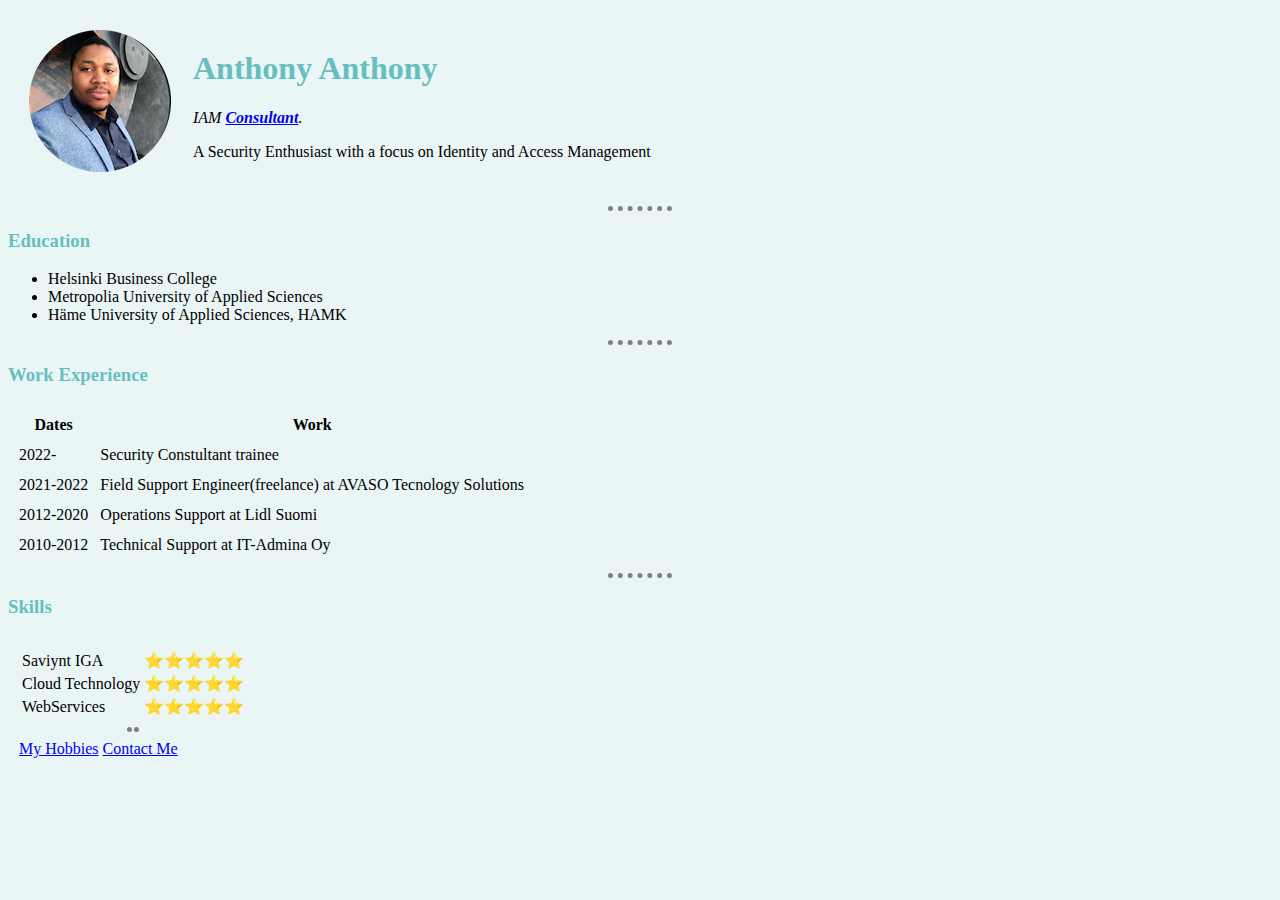
<file: index.html>
<!DOCTYPE html>
<html lang="en" dir="ltr">

<head>
  <meta charset="utf-8">
  <title>Anthony's Personal Site</title>
  <link rel="stylesheet" href="css/styles.css">

</head>

<body>
  <table cellspacing="20">
    <tr>
      <td><img src="images/anthony.png" alt="Anthony profile picture"></td>
      <td><h1> Anthony Anthony</h1>
      <p><em>IAM <strong><a href="https://www.linkedin.com/in/anthony-anthony/">Consultant</a></strong>.</em></p>
      <P>A Security Enthusiast with a focus on Identity and Access Management</P></td>
    </tr>
  </table>

  <hr>
  <h3>Education</h3>
  <ul>

    <li>Helsinki Business College</li>
    <li>Metropolia University of Applied Sciences</li>
    <li>Häme University of Applied Sciences, HAMK</li>
  </ul>
  <hr>
  <h3>Work Experience</h3>
  <table cellspacing="10">
    <thread>
      <tr>
        <th>Dates</th>
        <th>Work</th>
      </tr>
    </thread>
    <tbody>

      <tr>
        <td>2022-</td>
        <td>Security Constultant trainee</td>
      </tr>

      <tr>
        <td>2021-2022</td>
        <td>Field Support Engineer(freelance) at AVASO Tecnology Solutions</td>
      </tr>

      <tr>
        <td>2012-2020</td>
        <td>Operations Support at Lidl Suomi</td>
      </tr>


      <tr>
        <td>2010-2012</td>
        <td>Technical Support at IT-Admina Oy</td>
      </tr>

    </tbody>
    </table>

    <hr>
      <h3>Skills</h3>

      <table cellspacing="10">
        <tr>
          <td>
            <table>
            <tr>
              <td>Saviynt IGA</td>
              <td>⭐️⭐️⭐️⭐️⭐️</td>
            </tr>
            <tr>
              <td>Cloud Technology</td>
              <td>⭐️⭐️⭐️⭐️⭐️</td>
            </tr>
            <tr>
              <td>WebServices</td>
              <td>⭐️⭐️⭐️⭐️⭐️</td>
            </tr>
          </table>

    <hr>
    <a href="hobbies.html">My Hobbies</a>
    <a href="contact-me.html">Contact Me</a>
</body>

</html>
</file>
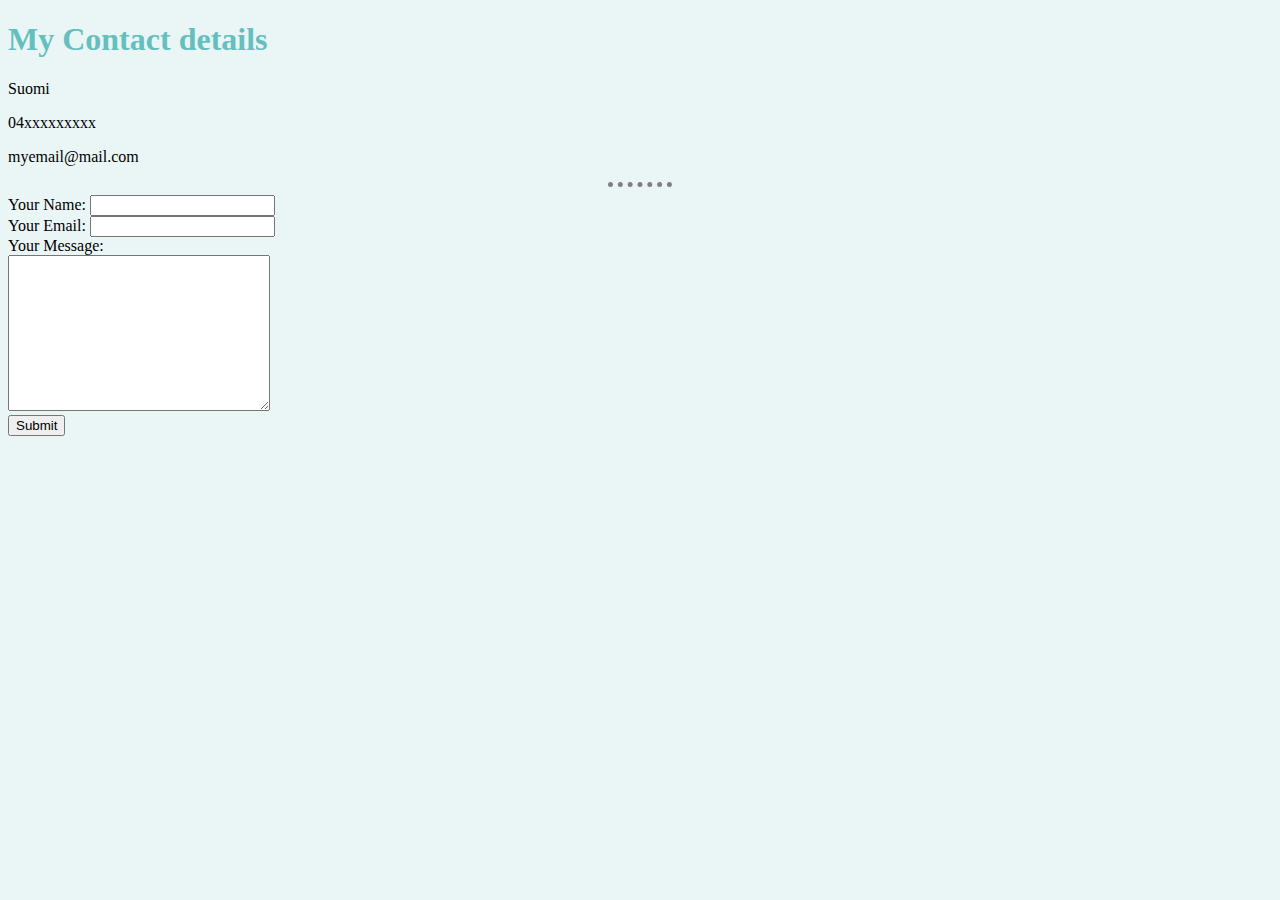
<file: contact-me.html>
<!DOCTYPE html>
<html lang="en" dir="ltr">
  <head>
    <meta charset="utf-8">
    <title>Contact Me</title>
    <link rel="stylesheet" href="css/styles.css">
  </head>
  <body>
    <h1>My Contact details</h1>
    <p>Suomi</p>
    <p>04xxxxxxxxx</p>
    <p>myemail@mail.com</p>
    <hr>
    <form action="mailto:foanthoan@gmail.com" method="post" enctype="text/plain">
      <label>Your Name:</label>
      <input type="text" name="yourName" value=""><br>
      <label>Your Email:</label>
      <input type="email" name="yourEmail" value=""><br>
      <label>Your Message:</label><br>
      <textarea name="yourMessage" cols="30" rows="10"></textarea><br>
      <input type="submit" name="">
    </form>
  </body>
</html>
</file>
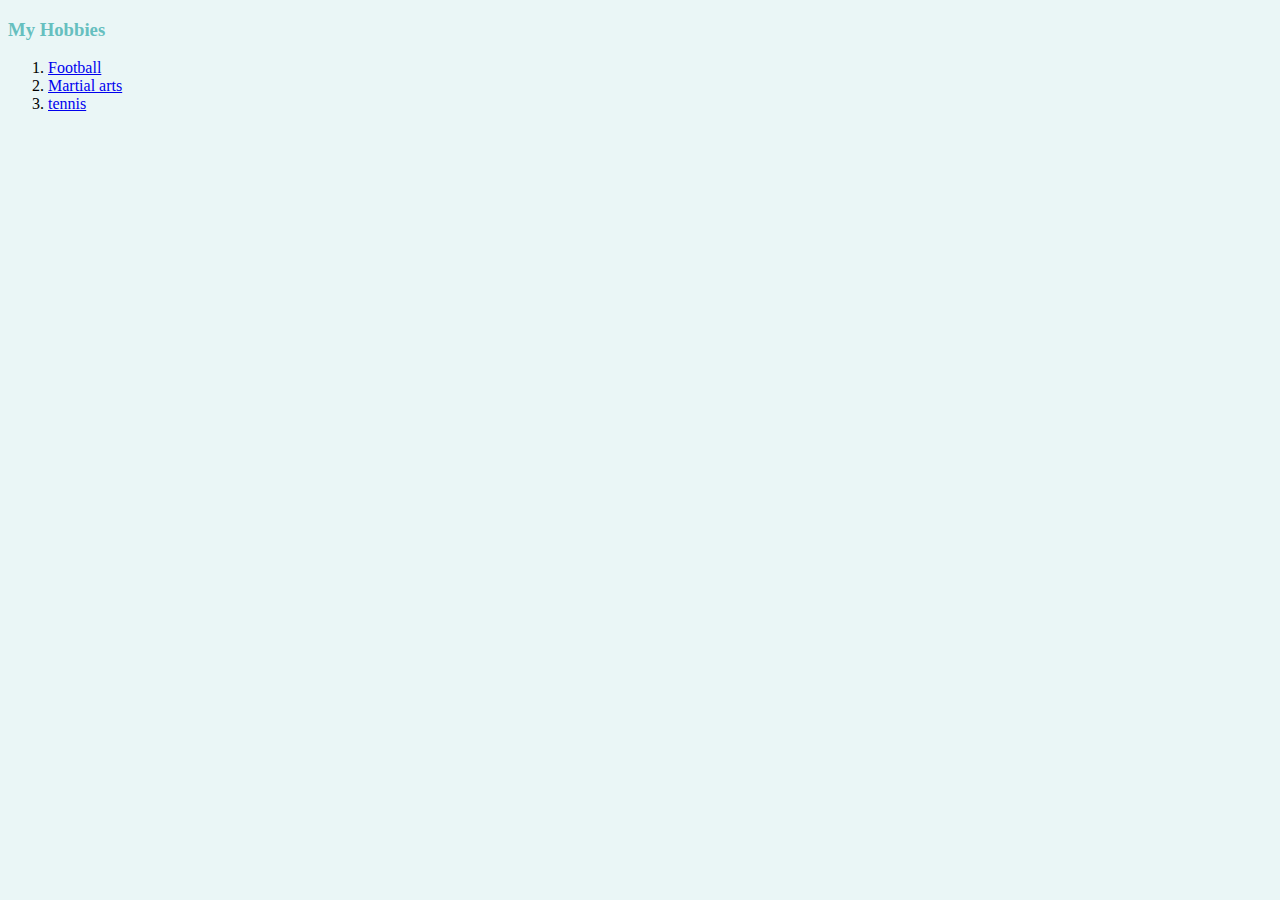
<file: hobbies.html>
<!DOCTYPE html>
<html lang="en" dir="ltr">
  <head>
    <meta charset="utf-8">
    <title></title>
    <link rel="stylesheet" href="css/styles.css">
  </head>
  <body>
    <h3>My Hobbies</h3>
    <ol>
      <li><a href="url">Football</a></li>
      <li><a href="url">Martial arts</a></li>
      <li><a href="url">tennis</a></li>

    </ol>

  </body>
</html>
</file>
<file: css/styles.css>
body {
  background-color: #EAF6F6;
}

h1{
  color: #66BFBF
}

h3{
  color: #66BFBF
  }

hr {
  border-style: none;
  border-top: dotted;
  border-color: gray;
  border-width: 5px;
  width: 5%;
}
</file>
